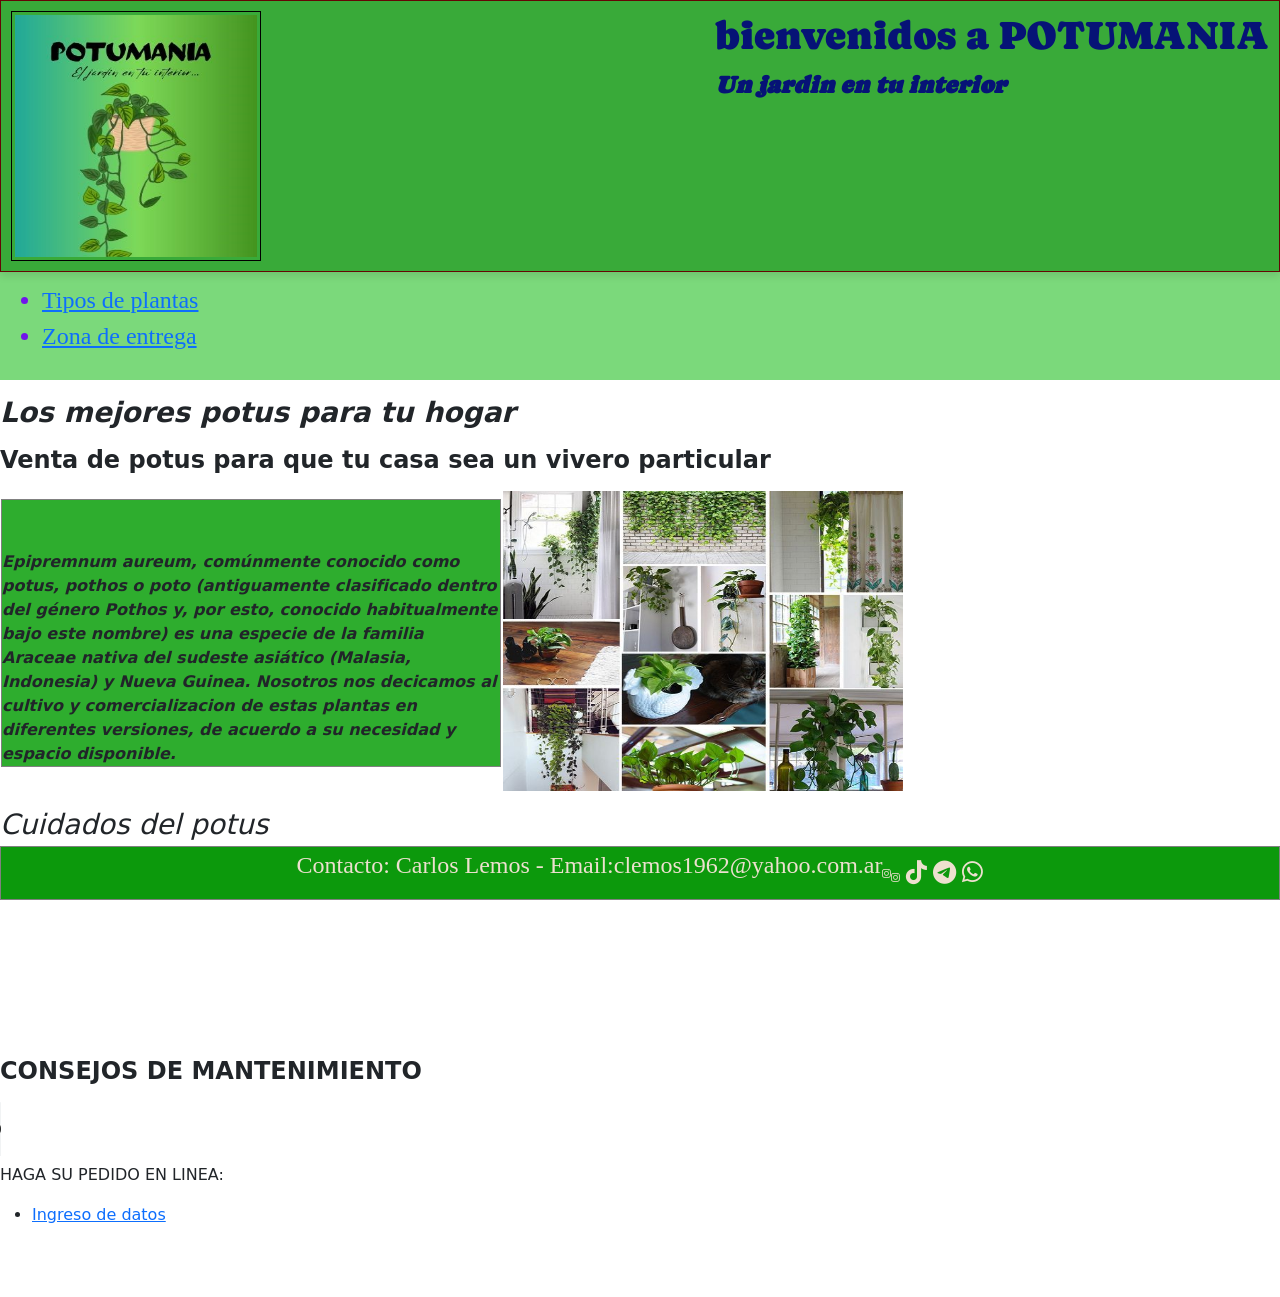
<file: index.html>
<!DOCTYPE html>
<html lang="es">
<head>
    <meta charset="UTF-8">
    <meta name="viewport" content="width=device-width, initial-scale=1.0">
    <link rel="stylesheet" href="./CSS/estilos.css">
    <link rel="stylesheet" href="https://cdnjs.cloudflare.com/ajax/libs/font-awesome/6.0.0-beta3/css/all.min.css" integrity="sha512-k6RqeWeci5ZR/Lv4MR0sA0FfDOMz4z5e5l5b5l5b5l5b5l5b5l5b5l5b5b5b5b5b5b5b5b5b5b5b5b5b5b" crossorigin="anonymous" referrerpolicy="no-referrer" />
    
  
    

<!--Fuente de google-->
    <link rel="preconnect" href="https://fonts.googleapis.com">
    <link rel="preconnect" href="https://fonts.gstatic.com" crossorigin>
    <link href="https://fonts.googleapis.com/css2?family=Caprasimo&display=swap" rel="stylesheet">

     <link href="https://cdn.jsdelivr.net/npm/bootstrap@5.3.7/dist/css/bootstrap.min.css" rel="stylesheet" integrity="sha384-LN+7fdVzj6u52u30Kp6M/trliBMCMKTyK833zpbD+pXdCLuTusPj697FH4R/5mcr" crossorigin="anonymous">
 
     <title>POTUMANIA></title>
    </head>

<body>
    
    <header> 
        
        <div class="logo">
             <img src="./images/logo.png" alt="logo de la empresa" width="250px" height="250px" 
                    class="imglogo" >
                </div>    
        <div class="encabezado">
              <h1 class="h1">bienvenidos a POTUMANIA</h1>
              <strong><em>Un jardin en tu interior </em></strong>
               
             </div>

       
       
        
    </header>
     
    
    
    <nav>
       
<ul class="nav-list">
    
            <li><a href="./articulo.html">Tipos de plantas</a></li>
            
            <li><a href="./ubicacion.html">Zona de entrega</a></li>
             
             
</ul>

</nav>
        
       
 <main>      
        
        <p >
            <h3><strong><em>Los mejores potus para tu hogar</em></strong></h3>
        </p>

       <p> 
        <h4><strong>Venta de potus para que tu casa sea un vivero particular</strong></h4>
    </p>
<table>

    <tr>
        <td >
       <p class="descripciontxt"> <strong><em>
        Epipremnum aureum, comúnmente conocido como potus, pothos o poto (antiguamente clasificado dentro del género Pothos y, por esto, conocido habitualmente bajo este nombre) es una especie de la familia Araceae nativa del sudeste asiático (Malasia, Indonesia) y Nueva Guinea.
        Nosotros nos decicamos al cultivo y comercializacion de estas plantas en diferentes versiones, de acuerdo a su necesidad y espacio disponible.</em>
        </strong>
        </p>
           </td>
        <td widht="50%">
            <img src="./images/varios.jpg" alt="foto de muestras" width="400" height="300">
        </td>
    </tr>
</table>
       

        

                     <p id="pcolor"> 
            
            
            </p>
            
            
        </p>
   

    
    

    <!-- insercion de link de video en youtube-->
    <h3><em>Cuidados del potus</em></h3>
    <section>
       
        <iframe width="400" height="200" 
        src="https://www.youtube.com/embed/n47PxsdYZz4?si=IXwBtBDTNRHDPUIY" title="YouTube video player" frameborder="0" allow="accelerometer; autoplay; clipboard-write; encrypted-media; gyroscope; picture-in-picture; web-share" referrerpolicy="strict-origin-when-cross-origin" allowfullscreen></iframe>
                 
    </section>
  
    <!--insercion de audio-->
   
    <h4> <p> <strong> CONSEJOS DE MANTENIMIENTO</strong></p></h4>

    <section>
        <audio controls>
        <source src="images/cuidados.mp3" type="audio/mpeg">
        </audio>
    </section>

    
    <!-- zona de ingreso al formulario de pedidos -->
    <p>HAGA SU PEDIDO EN LINEA:
    
 <ul class="contacto">
            <li><a href="./contactos.html">Ingreso de datos</a></li>
            
           
             </ul>
    </main>

    <footer>
        <hr>
        <p>
            Contacto: Carlos Lemos - Email:clemos1962@yahoo.com.ar
                          
             </p>
        <hr>
       <i class="fa-brands fa-instagram"></i>
    
        <div class="iconos">
            <i class="fa-brands fa-instagram"></i>
            <i class="fa-brands fa-tiktok"></i>
            <i class="fa-brands fa-telegram"></i>
            <i class="fa-brands fa-whatsapp"></i>
        </div>
   
    <script src="https://cdn.jsdelivr.net/npm/bootstrap@5.3.7/dist/js/bootstrap.bundle.min.js" 
    integrity="sha384-ndDqU0Gzau9qJ1lfW4pNLlhNTkCfHzAVBReH9diLvGRem5+R9g2FzA8ZGN954O5Q"
     crossorigin="anonymous"></script>
    <script src="./js/script.js" ></script>
    </footer>
</body>

</html>
</file>
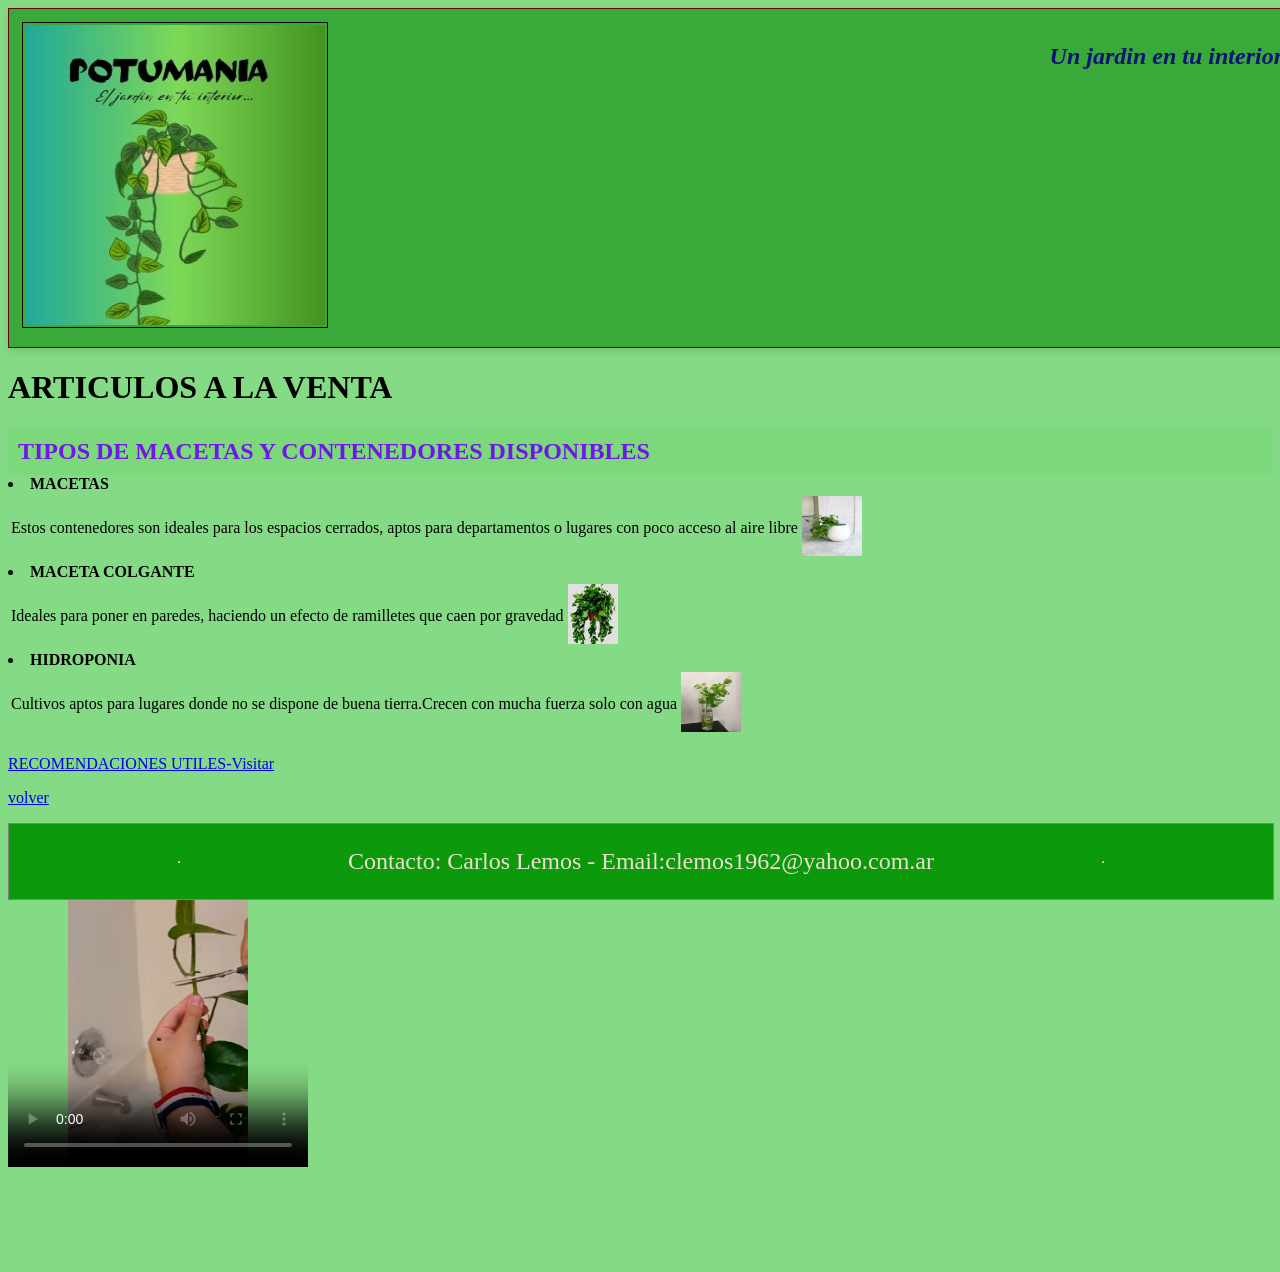
<file: articulo.html>
<!DOCTYPE html>
    <html lang="es">
    
     <body>
        
     
       <header>
        
        <table>
             <tr>
                <td>
                    <img src="images\logo.png" alt="logo de la empresa" width="300" height="300" 
                    class="imglogo2" >
                    
                </td>
                
             </tr>
        </table>
            <p>
            <strong><em>Un jardin en tu interior</em></strong>
        </p>
       
        
    </header>
       
        
   
    <h1>ARTICULOS A LA VENTA </h1>
    <nav>
    <!-- Lista de los articulos  -->
        
        <strong> TIPOS DE MACETAS Y CONTENEDORES DISPONIBLES</strong>
    
    </nav>
    <main>
    <!-- desde aqui mostramos lo que vendemos -->
     <li>
        
                  <Strong> MACETAS  </Strong>
                  <table>
            <tr>
                <td>
                <p>Estos contenedores son ideales para los espacios cerrados, aptos para departamentos o lugares con poco acceso al aire libre</p>  
                </td>
                <td>
                    <img src= "images/chica.jpg" alt="Maceta chica de 40 x 40" width="60" height="60">
                </td>
            </tr>
        </table>
                

            
        </li>
        
            <li>
            <Strong> MACETA COLGANTE </Strong>
             <table>
                <tr>
                    <td>
                        <p> Ideales para poner en paredes, haciendo un efecto de ramilletes que caen por gravedad</p>
                    </td>
                    <td>
                         <img src= "images/colgante.jpg" alt="Maceta para colgar en paredes" widt="60" height="60"> 
                    </td>
                    <td>

                    </td>
                </tr>

             </table>
            
       
    </li>
    <li>
                <Strong> HIDROPONIA  </Strong>
                 <table>
                <tr>
                    <td>
                        <p> Cultivos aptos para lugares donde no se dispone de buena tierra.Crecen con mucha fuerza solo con agua</p>
                    </td>
                    <td>
                         <img src="images/agua.jpg" alt="Frasco para cultivo sin tierra" width="60" height="60">
                    </td>
                    <td>
                        
                    </td>
                </tr>

             </table>
                

            
        </li>
</ul>
        </p>

    </main>
       <link rel="stylesheet" href="./CSS/estilos.css">
    <!-- link a otra pagina donde puede haber referencias a los productos -->
     <P></P>
    <a href="https://www.flordeplanta.com.ar/plantas-interior/potus-cultivo-riego-y-cuidados"
         >RECOMENDACIONES UTILES-Visitar</a>
  <P>
         <a href="./index.html"> volver</a>
         </p>
<p>
         <!-- insercion de video-->
    
  <h4> TIPS INTERESANTES</h4>  
<video controls poster="./images/preview.png" width="300" height="300">
    <source src="./videos/multiplicar.mp4" type="video/mp4">
    Tu navegador no soporta la reproduccion de video
    </video>
         </P>
    <footer>
        <hr>
        <p>
            Contacto: Carlos Lemos - Email:clemos1962@yahoo.com.ar
                          
             </p>
        <hr>
       <i class="fa-brands fa-instagram"></i>
    </footer>
</body>
</file>
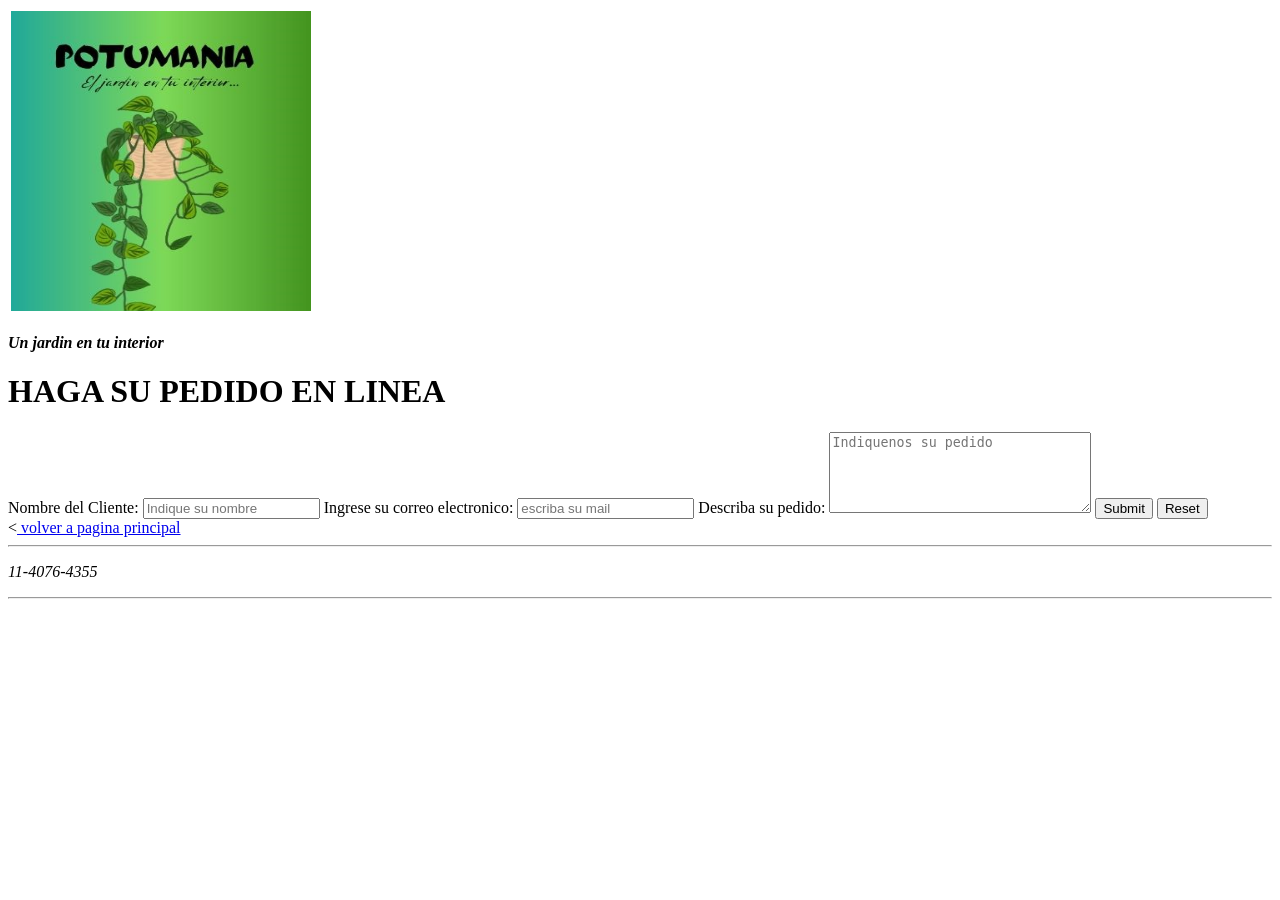
<file: contactos.html>
<!DOCTYPE html>
<html lang="es">
<head>
    <meta charset="UTF-8">
    <meta name="viewport" content="width=device-width, initial-scale=1.0">
    
    
     
        
     
       <header>
        
        <table>
             <tr>
                <td>
                    <img src="images\logo.png" alt="logo de la empresa" width="300" height="300" 
                    class="imglogo2" >
                    
                </td>
                
             </tr>
        </table>
            <p>
            <strong><em>Un jardin en tu interior</em></strong>
        </p>
       
        
    </header>
    <body>
   
    <p>
        <h1> HAGA SU PEDIDO EN LINEA</h1>
    </p>
    <form
  action="https://formspree.io/f/xkgrnrwz"
  method="POST"
>
  
<label>
    Nombre del Cliente:
    <input type="nombre" name="name" placeholder="Indique su nombre">
  </label>
  <label>
    Ingrese su correo electronico:
    <input type="email" name="email" placeholder="escriba su mail">
  </label>
  <label>
    Describa su pedido:
    <textarea name="Mensaje" rows="5" cols="30"
    placeholder="Indiquenos su pedido"></textarea>
  </label>
  
  <input type="submit" name="Submit" id="submit"
  placeholder="Enviar">
  <input type="reset" name="Reset" id="reset"
  placeholder="Borrar">

  
</form>
  


<<a href="./index.html"> volver a pagina principal</a>
 <footer>
    <hr>
    <p><em>11-4076-4355</em></p><a href="mailto:clemos1962@yahoo.com.ar"></a>
    <hr>
 </footer>
 </body>
</file>
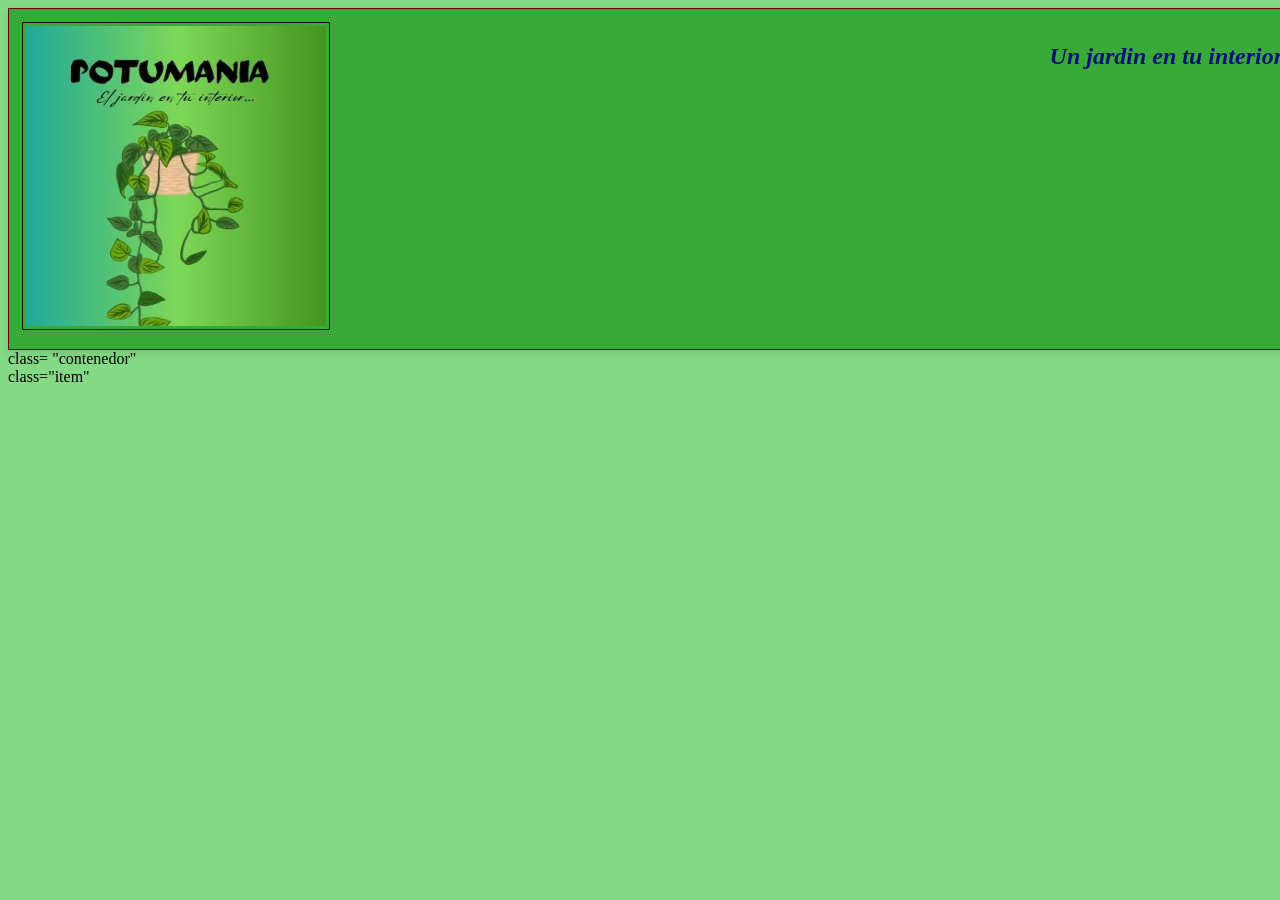
<file: plantilla.html>
<!DOCTYPE html>
<html lang="es">
<head>
    <meta charset="UTF-8">
    <meta name="viewport" content="width=device-width, initial-scale=1.0">
    <link rel="stylesheet" href="./CSS/estilos.css">
    
    <title>POTUMANIA</title>
    
    
</head>
<script>

</script>
 
<body>
    
    <header>
        
        <table>
             <tr>
                <td>
                    <img src="images\logo.png" alt="logo de la empresa" width="300" height="300" 
                    class="imglogo" >
                    
                </td>
                
             </tr>
        </table>
            <p>
            <strong><em>Un jardin en tu interior</em></strong>
        </p>
       
        
    </header>
    <div> class= "contenedor"</div>
     <div> class="item"</div>
</file>
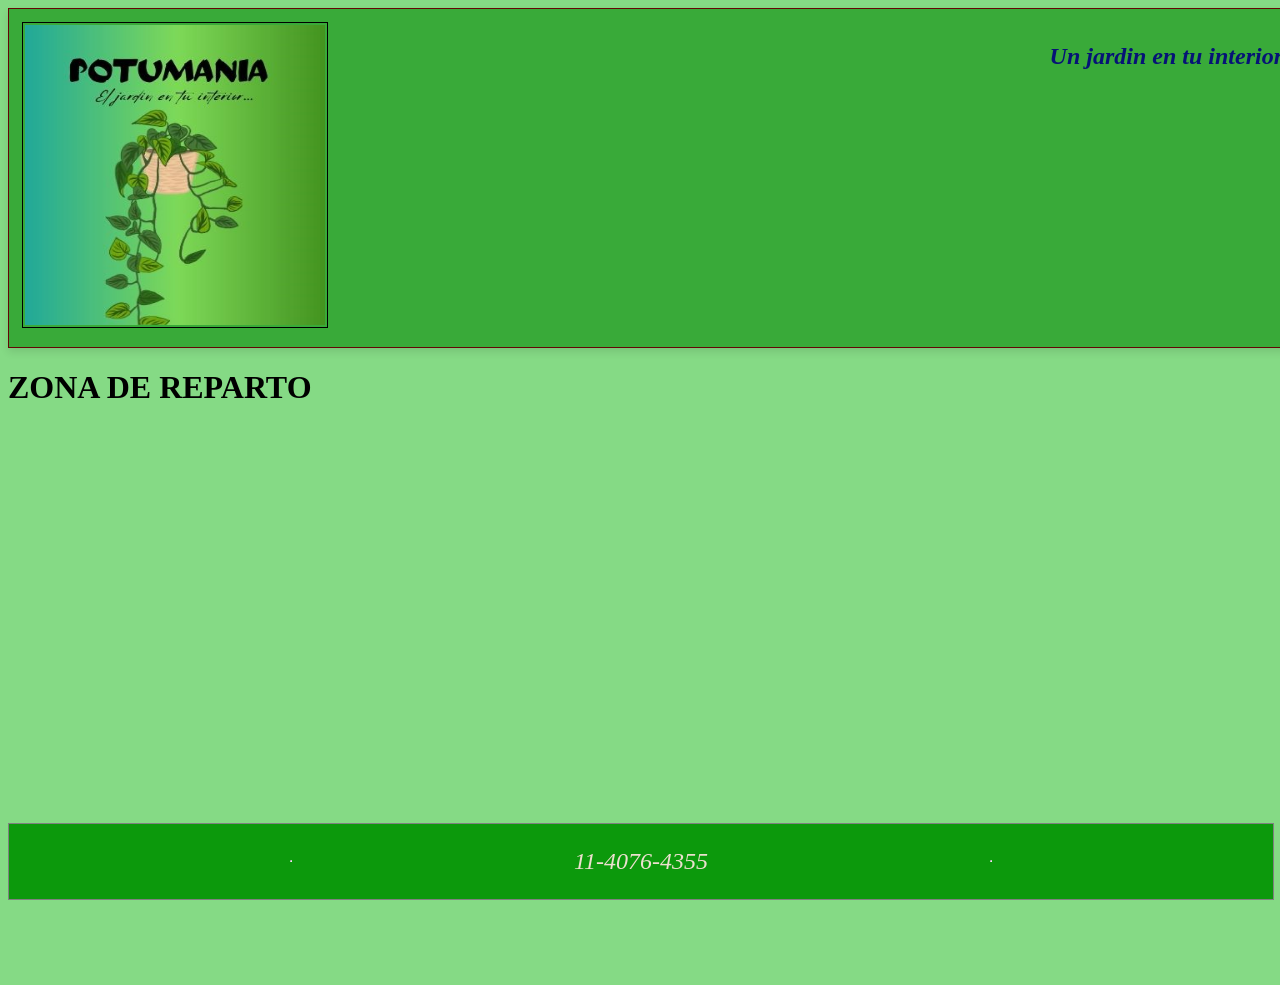
<file: ubicacion.html>
<!DOCTYPE html>
<html lang="es">
    
<body>
    <header>
        
        <table>
             <tr>
                <td>
                    <img src="images\logo.png" alt="logo de la empresa" width="300" height="300" 
                    class="imglogo2" >
                    
                </td>
                
             </tr>
        </table>
            <p>
            <strong><em>Un jardin en tu interior</em></strong>
        </p>
       
        
    </header>
    
    <main>
        <link rel="stylesheet" href="./CSS/estilos.css">
        <h1> ZONA DE REPARTO</h1>
        <iframe src="https://www.google.com/maps/embed?pb=!1m10!1m8!1m3!1d26263.99036544289!2d-58.40371811864666!3d-34.62947072390404!3m2!1i1024!2i768!4f13.1!5e0!3m2!1ses!2sar!4v1748230961469!5m2!1ses!2sar" width="600" height="450" style="border:0;" allowfullscreen="" loading="lazy" referrerpolicy="no-referrer-when-downgrade"></iframe>
    </main>  
    <a href="./index.html"> volver</a>
    <footer>
      <hr>
        <p><em>11-4076-4355</em></p><a href="mailto:clemos1962@yahoo.com.ar"></a>
        <hr>
            </footer>
</body>
</html>
</file>
<file: CSS/estilos.css>
html { font-size: 1rem; }
body 
.banner {background-image: url(/images/background1.jpg) ;background-size: cover ;background-position: center;} 

.h1:hover 
  {color: rgb(205, 142, 8);}

.caprasimo-regular {
  font-family: "Caprasimo", serif;
  font-weight: 400;
  font-style: bold;
 }


.limelight-regular {
  font-family: "Limelight", sans-serif;
  font-weight: 400;
  font-style: normal;
}



#pcolor {
    color:rgb(26, 18, 2) ; font-size: 1.5em;
}

h4 {color: rgb(106, 35, 7);}

h3 {color: rgb(168, 53, 7);}

header {
      display: flex;
      flex-direction: row;
      justify-content: space-between;
      position: sticky;
      top: 0px;
      right: 10px;
      font-family: "Caprasimo", serif;
      background-color: rgb(57, 170, 57);
      width: 100%; height: 25%;
      border: 1px solid rgb(101, 5, 5);
      padding: 10px;
      font-size: 1.5em;
     
      color: rgb(6, 19, 118);
      box-shadow: 0 4px 8px rgba(0, 0, 0, 0.1);
      z-index: 1000;
}

nav {
    display: flex;
    flex-direction: row;
    justify-content: space-between;
    align-items: center;
    background-color: rgb(123, 217, 123);
    padding: 10px;
    font-size: 1.5em;
    font-family: 'Ribeye', serif;
    color: rgb(113, 21, 234);
}

.imglogo {padding: 3px ;
       border: 1px solid black;}

body    {background-color: rgb(133, 218, 133) ;} 


footer {
     
      background-color: rgb(54, 179, 54);
      display: flex;
      justify-content: center;
      align-items: center;
      width: 100%; height: 50%;
      border: 1px solid gray;background-color: rgb(12, 153, 12);
      font-size: 1.5em;
      font-family: 'Ribeye', serif;
      color: rgb(237, 224, 207);
      position: sticky;
      bottom: 0;
    }



.contenedor { 
     display: flex;
     height: auto; 
     background-color: darkseagreen;
      border: 3px solid gray ;
    font-size: 2em;}

.item { 
     height: 150px; 
     width:100px ;
     background-color: darkseagreen;
      border: 3px solid gray ;
    font-size: 2em;}

.descripciontxt {   min-width: 300px;
        max-width: 500px;
        padding-top: 10%;
        background-color: rgb(46, 173, 46);
        border: 1px solid gray ;
        font-size: 1em;}

.imglogo2 {padding: 2px ;
       border: 1px solid black;}
    
.fa-instagram {font-size: 10px; color: rgb(237, 224, 207);}
</file>
